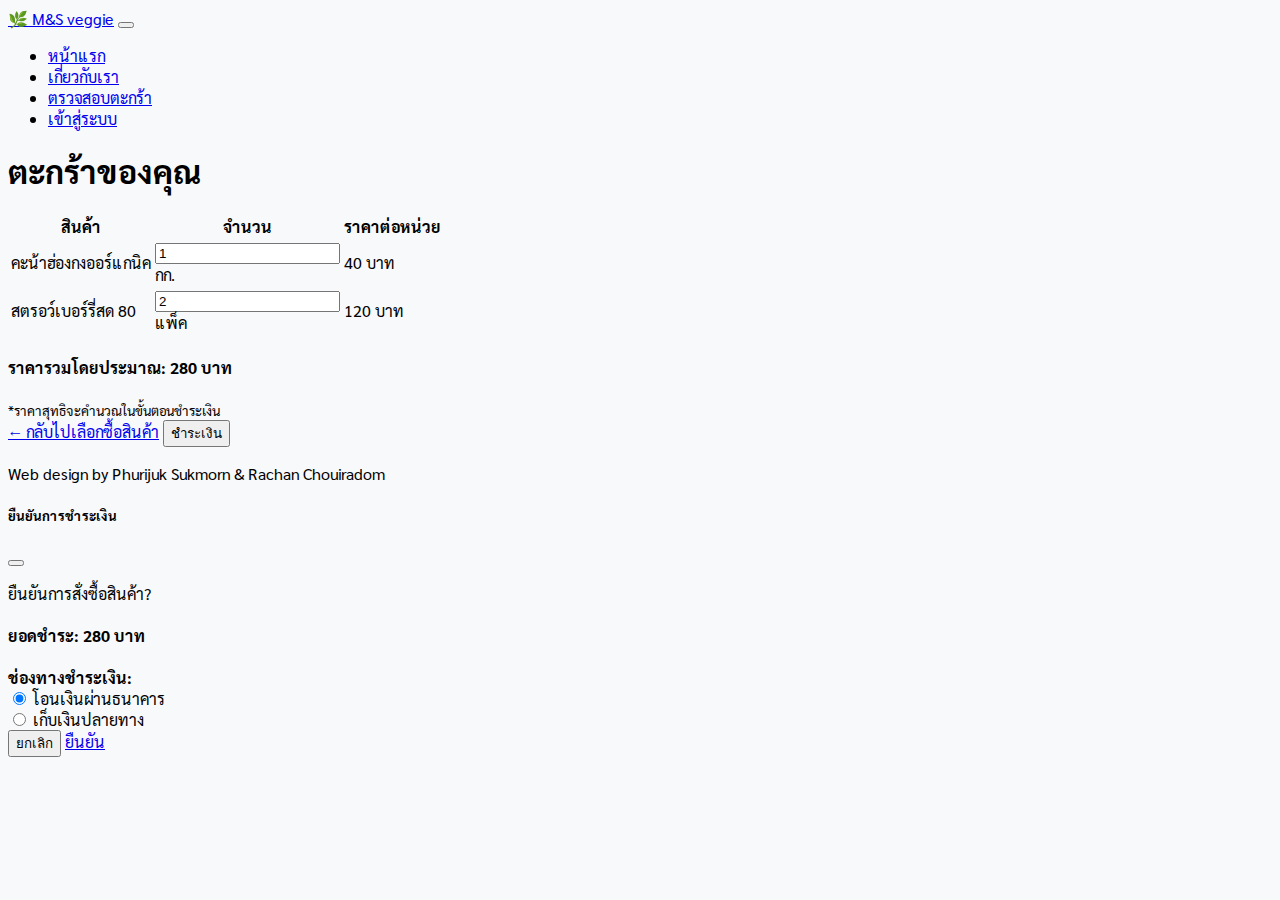
<file: MSbill.html>
<!DOCTYPE html>
<html lang="th">
    <head>
        <meta charset="UTF-8">
        <meta name="viewport" content="width=device-width, initial-scale=1.0">
        <title>M&S veggie - ตะกร้าของคุณ</title>
        <link rel="icon" href="data:image/svg+xml,<svg xmlns=%22http://www.w3.org/2000/svg%22 viewBox=%220 0 100 100%22><text y=%22.9em%22 font-size=%2290%22>🥬</text></svg>">
        <link href="https://cdn.jsdelivr.net/npm/bootstrap@5.3.8/dist/css/bootstrap.min.css" rel="stylesheet" integrity="sha384-sRIl4kxILFvY47J16cr9ZwB07vP4J8+LH7qKQnuqkuIAvNWLzeN8tE5YBujZqJLB" crossorigin="anonymous">
        <script src="https://cdn.jsdelivr.net/npm/bootstrap@5.3.8/dist/js/bootstrap.bundle.min.js" integrity="sha384-FKyoEForCGlyvwx9Hj09JcYn3nv7wiPVlz7YYwJrWVcXK/BmnVDxM+D2scQbITxI" crossorigin="anonymous"></script>
        <link rel="stylesheet" href="MS.css">
    </head>
    <body>

    <nav class="navbar navbar-expand-lg navbar-dark bg-success sticky-top shadow-sm">
        <div class="container">
            <a class="navbar-brand fw-bold" href="index.html"><span>🌿</span> M&S veggie</a>
            <button class="navbar-toggler" type="button" data-bs-toggle="collapse" data-bs-target="#navbarNav">
                <span class="navbar-toggler-icon"></span>
            </button>
            <div class="collapse navbar-collapse" id="navbarNav">
                <ul class="navbar-nav ms-auto">
                    <li class="nav-item"><a class="nav-link" href="index.html">หน้าแรก</a></li>
                    <li class="nav-item"><a class="nav-link" href="MSaboutus.html">เกี่ยวกับเรา</a></li>
                    <li class="nav-item"><a class="nav-link active" href="#">ตรวจสอบตะกร้า</a></li>
                    <li class="nav-item"><a class="nav-link" href="MSlogin.html">เข้าสู่ระบบ</a></li>
                </ul>
            </div>
        </div>
    </nav>

    <div class="container my-5">
        <h1 class="text-center text-success mb-4">ตะกร้าของคุณ</h1>
        
        <div class="card border-0 shadow-sm">
            <div class="card-body p-4">
                <div class="table-responsive">
                    <table class="table table-hover align-middle">
                        <thead class="table-success">
                            <tr>
                                <th>สินค้า</th>
                                <th class="text-center">จำนวน</th>
                                <th class="text-end">ราคาต่อหน่วย</th>
                            </tr>
                        </thead>
                        <tbody>
                            <tr>
                                <td>คะน้าฮ่องกงออร์แกนิค</td>
                                <td class="text-center" style="width: 150px;">
                                    <div class="input-group input-group-sm">
                                        <input type="number" class="form-control text-center" value="1" min="1">
                                        <span class="input-group-text">กก.</span>
                                    </div>
                                </td>
                                <td class="text-end">40 บาท</td>
                            </tr>
                            <tr>
                                <td>สตรอว์เบอร์รี่สด 80</td>
                                <td class="text-center">
                                    <div class="input-group input-group-sm">
                                        <input type="number" class="form-control text-center" value="2" min="1">
                                        <span class="input-group-text">แพ็ค</span>
                                    </div>
                                </td>
                                <td class="text-end">120 บาท</td>
                            </tr>
                        </tbody>
                    </table>
                </div>

                <div class="text-end mt-4">
                    <h4>ราคารวมโดยประมาณ: <span class="text-danger">280 บาท</span></h4>
                    <small class="text-muted">*ราคาสุทธิจะคำนวณในขั้นตอนชำระเงิน</small>
                </div>

                <div class="d-grid gap-2 d-md-flex justify-content-md-end mt-4">
                    <a href="index.html" class="btn btn-secondary">← กลับไปเลือกซื้อสินค้า</a>
                    <button class="btn btn-success px-5" data-bs-toggle="modal" data-bs-target="#checkoutModal">ชำระเงิน</button>
                </div>
            </div>
        </div>
    </div>

    <footer class="bg-dark text-white text-center py-3 mt-auto">
        <div class="container"><p class="mb-0">Web design by Phurijuk Sukmorn & Rachan Chouiradom</p></div>
    </footer>

    <div class="modal fade" id="checkoutModal" tabindex="-1" aria-hidden="true">
        <div class="modal-dialog">
            <div class="modal-content">
                <div class="modal-header">
                    <h5 class="modal-title">ยืนยันการชำระเงิน</h5>
                    <button type="button" class="btn-close" data-bs-dismiss="modal" aria-label="Close"></button>
                </div>
                <div class="modal-body">
                    <p>ยืนยันการสั่งซื้อสินค้า?</p>
                    <h4 class="text-success text-center my-3">ยอดชำระ: 280 บาท</h4>
                    <div class="bg-light p-3 rounded">
                        <strong>ช่องทางชำระเงิน:</strong>
                        <div class="form-check mt-2">
                            <input class="form-check-input" type="radio" name="pay" checked>
                            <label class="form-check-label">โอนเงินผ่านธนาคาร</label>
                        </div>
                        <div class="form-check">
                            <input class="form-check-input" type="radio" name="pay">
                            <label class="form-check-label">เก็บเงินปลายทาง</label>
                        </div>
                    </div>
                </div>
                <div class="modal-footer">
                    <button type="button" class="btn btn-outline-secondary" data-bs-dismiss="modal">ยกเลิก</button>
                    <a href="index.html" class="btn btn-primary">ยืนยัน</a>
                </div>
            </div>
        </div>
    </div>

    </body>
</html>
</file>
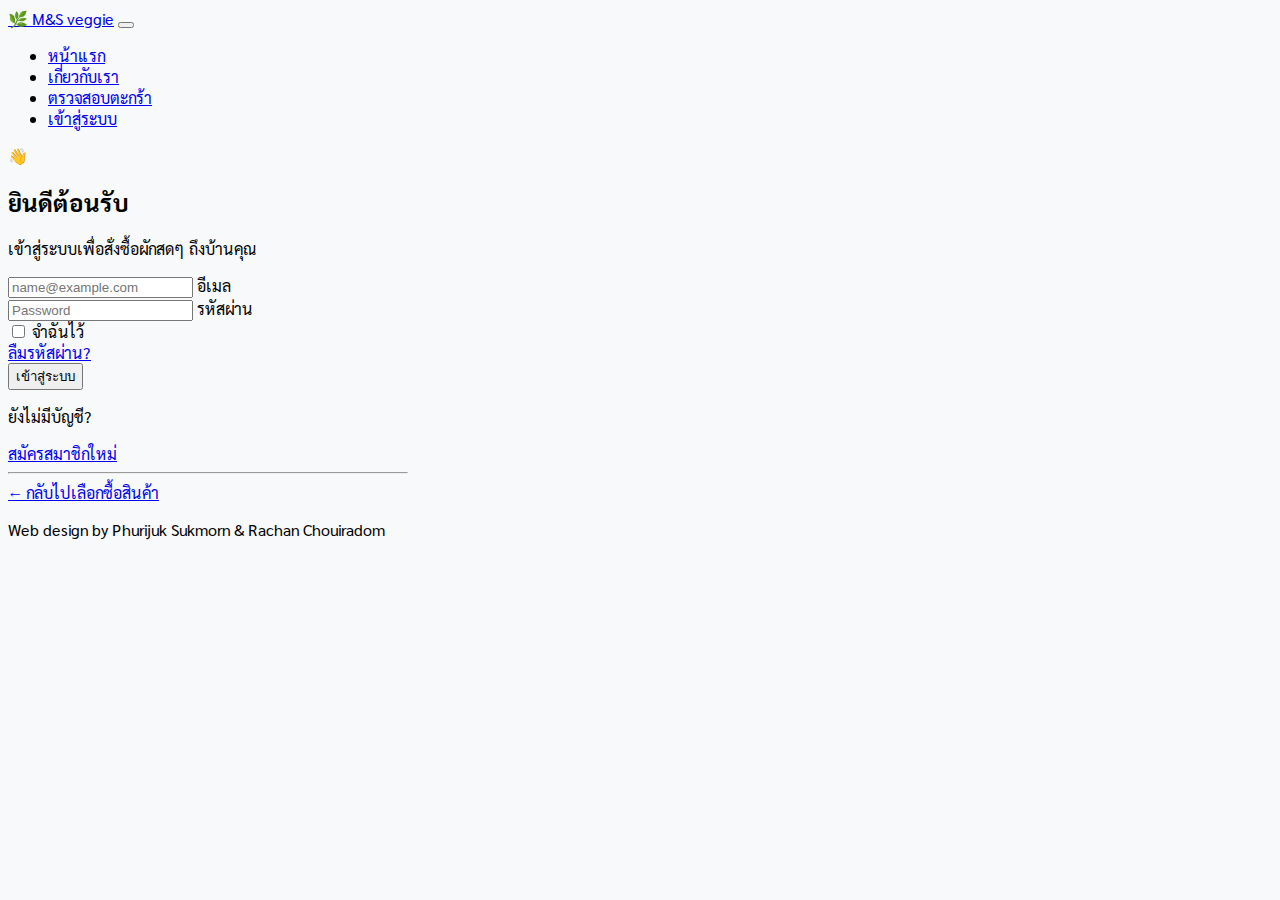
<file: MSlogin.html>
<!DOCTYPE html>
<html lang="th">
    <head>
        <meta charset="UTF-8">
        <meta name="viewport" content="width=device-width, initial-scale=1.0">
        <title>M&S veggie - เข้าสู่ระบบ</title>
        <link rel="icon" href="data:image/svg+xml,<svg xmlns=%22http://www.w3.org/2000/svg%22 viewBox=%220 0 100 100%22><text y=%22.9em%22 font-size=%2290%22>🥬</text></svg>">
        <link href="https://cdn.jsdelivr.net/npm/bootstrap@5.3.8/dist/css/bootstrap.min.css" rel="stylesheet" integrity="sha384-sRIl4kxILFvY47J16cr9ZwB07vP4J8+LH7qKQnuqkuIAvNWLzeN8tE5YBujZqJLB" crossorigin="anonymous">
        <script src="https://cdn.jsdelivr.net/npm/bootstrap@5.3.8/dist/js/bootstrap.bundle.min.js" integrity="sha384-FKyoEForCGlyvwx9Hj09JcYn3nv7wiPVlz7YYwJrWVcXK/BmnVDxM+D2scQbITxI" crossorigin="anonymous"></script>
        <link rel="stylesheet" href="MS.css">
    </head>
    <body>

        <nav class="navbar navbar-expand-lg navbar-dark bg-success sticky-top shadow-sm">
            <div class="container">
                <a class="navbar-brand fw-bold" href="index.html"><span>🌿</span> M&S veggie</a>
                <button class="navbar-toggler" type="button" data-bs-toggle="collapse" data-bs-target="#navbarNav">
                    <span class="navbar-toggler-icon"></span>
                </button>
                <div class="collapse navbar-collapse" id="navbarNav">
                    <ul class="navbar-nav ms-auto">
                        <li class="nav-item"><a class="nav-link" href="index.html">หน้าแรก</a></li>
                        <li class="nav-item"><a class="nav-link" href="MSaboutus.html">เกี่ยวกับเรา</a></li>
                        <li class="nav-item"><a class="nav-link" href="MSbill.html">ตรวจสอบตะกร้า</a></li>
                        <li class="nav-item"><a class="nav-link active" href="#">เข้าสู่ระบบ</a></li>
                    </ul>
                </div>
            </div>
        </nav>

        <div class="container d-flex flex-column justify-content-center align-items-center flex-grow-1 py-5">
            <div class="card border-0 shadow-lg" style="width: 100%; max-width: 400px; border-radius: 1rem;">
                <div class="card-body p-5">
                    <div class="text-center mb-4">
                        <div class="display-4 mb-2">👋</div>
                        <h2 class="text-success fw-bold">ยินดีต้อนรับ</h2>
                        <p class="text-muted small">เข้าสู่ระบบเพื่อสั่งซื้อผักสดๆ ถึงบ้านคุณ</p>
                    </div>
                    
                    <form action="index.html">
                        <div class="form-floating mb-3">
                            <input type="email" class="form-control" id="floatingInput" placeholder="name@example.com" required>
                            <label for="floatingInput">อีเมล</label>
                        </div>
                        <div class="form-floating mb-3">
                            <input type="password" class="form-control" id="floatingPassword" placeholder="Password" required>
                            <label for="floatingPassword">รหัสผ่าน</label>
                        </div>

                        <div class="d-flex justify-content-between align-items-center mb-4">
                            <div class="form-check">
                                <input class="form-check-input" type="checkbox" id="rememberMe">
                                <label class="form-check-label text-muted small" for="rememberMe">จำฉันไว้</label>
                            </div>
                            <a href="#" class="text-decoration-none text-success small fw-bold">ลืมรหัสผ่าน?</a>
                        </div>

                        <button type="submit" class="btn btn-success w-100 py-2 fs-5 shadow-sm">เข้าสู่ระบบ</button>
                    </form>

                    <div class="text-center mt-4">
                        <p class="mb-0 text-muted">ยังไม่มีบัญชี?</p>
                        <a href="MSsignup.html" class="text-decoration-none fw-bold text-success">สมัครสมาชิกใหม่</a>
                    </div>
                    
                    <hr class="my-4 text-muted opacity-25">
                    
                    <div class="text-center">
                        <a href="index.html" class="text-decoration-none text-secondary small">← กลับไปเลือกซื้อสินค้า</a>
                    </div>

                </div>
            </div>
        </div>

        <footer class="bg-dark text-white text-center py-3 mt-auto">
            <div class="container"><p class="mb-0">Web design by Phurijuk Sukmorn & Rachan Chouiradom</p></div>
        </footer>
        
        <script src="https://cdn.jsdelivr.net/npm/bootstrap@5.3.8/dist/js/bootstrap.bundle.min.js" integrity="sha384-FKyoEForCGlyvwx9Hj09JcYn3nv7wiPVlz7YYwJrWVcXK/BmnVDxM+D2scQbITxI" crossorigin="anonymous"></script>
    </body>
</html>
</file>
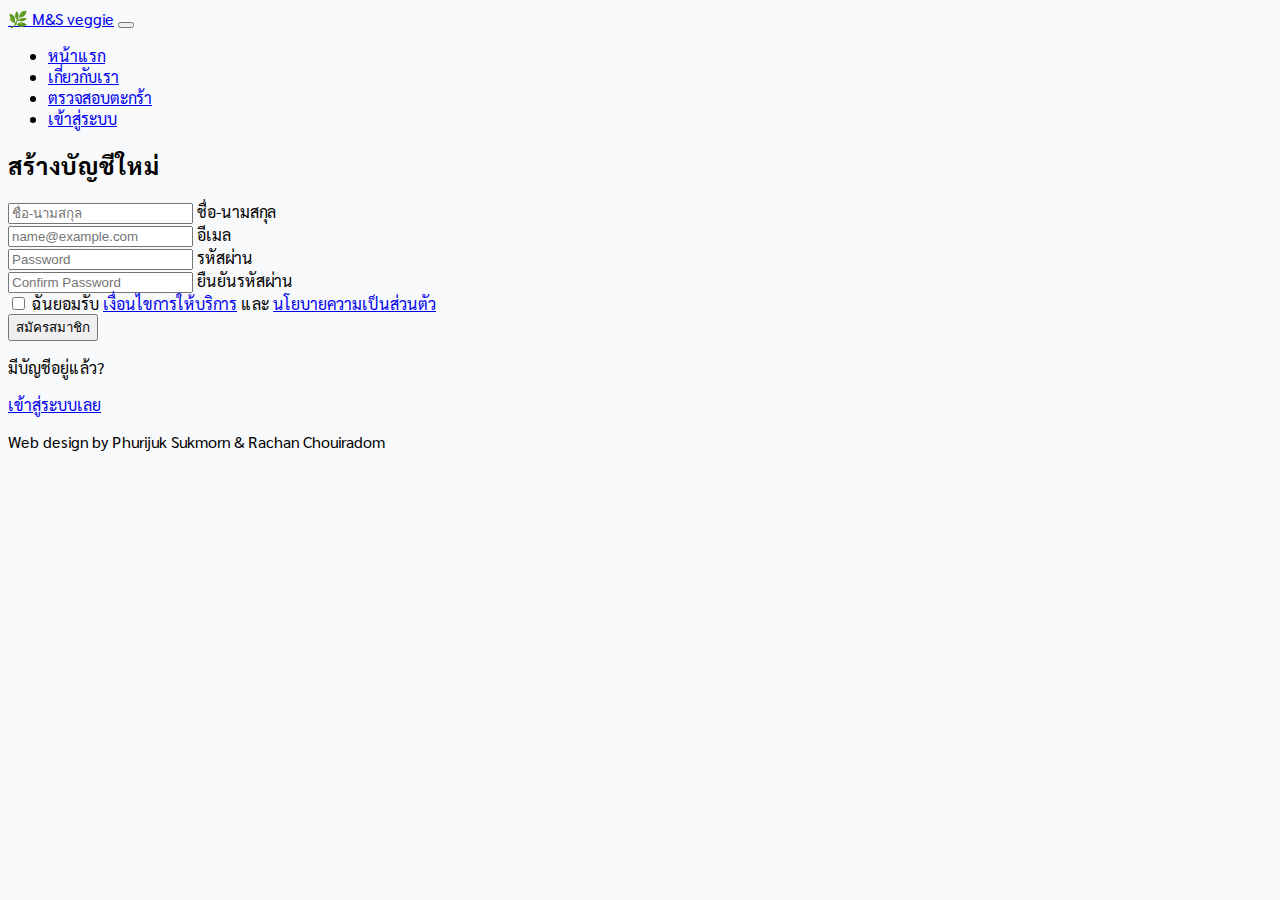
<file: MSsignup.html>
<!DOCTYPE html>
<html lang="th">
    <head>
    <meta charset="UTF-8">
    <meta name="viewport" content="width=device-width, initial-scale=1.0">
    <title>M&S veggie - สมัครสมาชิก</title>
    <link rel="icon" href="data:image/svg+xml,<svg xmlns=%22http://www.w3.org/2000/svg%22 viewBox=%220 0 100 100%22><text y=%22.9em%22 font-size=%2290%22>🥬</text></svg>">
        <link href="https://cdn.jsdelivr.net/npm/bootstrap@5.3.8/dist/css/bootstrap.min.css" rel="stylesheet" integrity="sha384-sRIl4kxILFvY47J16cr9ZwB07vP4J8+LH7qKQnuqkuIAvNWLzeN8tE5YBujZqJLB" crossorigin="anonymous">
        <script src="https://cdn.jsdelivr.net/npm/bootstrap@5.3.8/dist/js/bootstrap.bundle.min.js" integrity="sha384-FKyoEForCGlyvwx9Hj09JcYn3nv7wiPVlz7YYwJrWVcXK/BmnVDxM+D2scQbITxI" crossorigin="anonymous"></script>
    <link rel="stylesheet" href="MS.css">
    </head>
    <body>

    <nav class="navbar navbar-expand-lg navbar-dark bg-success sticky-top shadow-sm">
        <div class="container">
            <a class="navbar-brand fw-bold" href="index.html"><span>🌿</span> M&S veggie</a>
            <button class="navbar-toggler" type="button" data-bs-toggle="collapse" data-bs-target="#navbarNav">
                <span class="navbar-toggler-icon"></span>
            </button>
            <div class="collapse navbar-collapse" id="navbarNav">
                <ul class="navbar-nav ms-auto">
                    <li class="nav-item"><a class="nav-link" href="index.html">หน้าแรก</a></li>
                    <li class="nav-item"><a class="nav-link" href="MSaboutus.html">เกี่ยวกับเรา</a></li>
                    <li class="nav-item"><a class="nav-link" href="MSbill.html">ตรวจสอบตะกร้า</a></li>
                    <li class="nav-item"><a class="nav-link" href="MSlogin.html">เข้าสู่ระบบ</a></li>
                </ul>
            </div>
        </div>
    </nav>

    <div class="container d-flex flex-column justify-content-center align-items-center flex-grow-1 py-5">
        <div class="card border-0 shadow-lg" style="width: 100%; max-width: 500px; border-radius: 1rem;">
            <div class="card-body p-5">
                
                <h2 class="text-center text-success fw-bold mb-4">สร้างบัญชีใหม่</h2>
                
                <form action="MSlogin.html">
                    <div class="form-floating mb-3">
                        <input type="text" class="form-control" id="nameInput" placeholder="ชื่อ-นามสกุล" required>
                        <label for="nameInput">ชื่อ-นามสกุล</label>
                    </div>

                    <div class="form-floating mb-3">
                        <input type="email" class="form-control" id="emailInput" placeholder="name@example.com" required>
                        <label for="emailInput">อีเมล</label>
                    </div>
                    
                    <div class="row">
                        <div class="col-md-6">
                            <div class="form-floating mb-3">
                                <input type="password" class="form-control" id="passInput" placeholder="Password" required>
                                <label for="passInput">รหัสผ่าน</label>
                            </div>
                        </div>
                        <div class="col-md-6">
                            <div class="form-floating mb-3">
                                <input type="password" class="form-control" id="confirmPassInput" placeholder="Confirm Password" required>
                                <label for="confirmPassInput">ยืนยันรหัสผ่าน</label>
                            </div>
                        </div>
                    </div>
                    
                    <div class="form-check mb-3">
                        <input class="form-check-input" type="checkbox" value="" id="flexCheckDefault" required>
                        <label class="form-check-label text-muted small" for="flexCheckDefault">
                            ฉันยอมรับ <a href="#" class="text-success">เงื่อนไขการให้บริการ</a> และ <a href="#" class="text-success">นโยบายความเป็นส่วนตัว</a>
                        </label>
                    </div>

                    <button type="submit" class="btn btn-success w-100 py-2 fs-5 shadow-sm">สมัครสมาชิก</button>
                </form>
                
                <div class="text-center mt-4">
                    <p class="mb-0 text-muted">มีบัญชีอยู่แล้ว?</p> 
                    <a href="MSlogin.html" class="text-decoration-none fw-bold text-success">เข้าสู่ระบบเลย</a>
                </div>

            </div>
        </div>
    </div>

    <footer class="bg-dark text-white text-center py-3 mt-auto">
        <div class="container"><p class="mb-0">Web design by Phurijuk Sukmorn & Rachan Chouiradom</p></div>
    </footer>

    </body>
</html>
</file>
<file: MS.css>
/* MS.css */
@import url('https://fonts.googleapis.com/css2?family=Sarabun:wght@300;400;600&display=swap');

:root {
    --main-green: #198754; /* ตรงกับ btn-success */
}

body {
    font-family: 'Sarabun', sans-serif;
    background-color: #f8f9fa;
}

html {
    scroll-behavior: smooth;
}

/* --- Slider Animation (Custom CSS เพราะ Bootstrap Carousel ปกติจะเลื่อนทีละรูป) --- */
/* กล่องนอกสุด (กรอบทีวี) */
.slider-container {
    overflow: hidden;       /* ซ่อนส่วนที่เกินขอบ */
    background: #e9ecef;
    padding: 20px 0;
    white-space: nowrap;    /* บังคับให้รูปเรียงแนวนอนยาวๆ ไม่ตกลงมา */
    position: relative;
}

/* รางเลื่อน (ฟิล์มภาพยนต์) */
.slider-track {
    display: inline-block;
    /* สั่งให้เล่น Animation ชื่อ 'slide' นาน 40 วินาที แบบวนลูปตลอดกาล (infinite) */
    animation: slide 40s linear infinite;
}

/* รูปภาพ */
.slider-track img {
    height: 200px;
    width: 300px;
    object-fit: cover;
    margin: 0 10px;         /* ระยะห่างระหว่างรูป */
    border-radius: 0.375rem;
}

/* คำสั่งการเคลื่อนไหว */
@keyframes slide {
    from { 
        transform: translateX(0); /* เริ่มที่จุด 0 */
    }
    to { 
        transform: translateX(-50%); /* เลื่อนไปทางซ้าย 50% (ความกว้างของรูปชุดแรก) */
        /* พอถึง -50% มันจะดีดกลับมา 0 ทันทีโดยอัตโนมัติ ทำให้ดูเหมือนหมุนวนไม่จบ */
    }
}
.slider-track:hover {
    animation-play-state: paused;
}

/* --- Product Filter Logic (CSS Radio Hack) --- */
/* ส่วนนี้ยังคงใช้ CSS Hack เพื่อกรองสินค้าโดยไม่ต้องเขียน JS loop */
input[name="filter"] {
    display: none;
}

/* เปลี่ยนสีปุ่มเมื่อถูกเลือก */
#filter-all:checked ~ .container .btn-group label[for="filter-all"],
#filter-veggie:checked ~ .container .btn-group label[for="filter-veggie"],
#filter-fruit:checked ~ .container .btn-group label[for="filter-fruit"],
#filter-seed:checked ~ .container .btn-group label[for="filter-seed"] {
    background-color: var(--main-green);
    color: white;
    border-color: var(--main-green);
}

/* ซ่อนการ์ดที่ไม่ตรงหมวดหมู่ */
#filter-veggie:checked ~ .container .row .col-lg-3:not([data-category="veggie"]),
#filter-fruit:checked ~ .container .row .col-lg-3:not([data-category="fruit"]),
#filter-seed:checked ~ .container .row .col-lg-3:not([data-category="seed"]) {
    display: none;
}

/* Animation for Cards */
.card {
    transition: transform 0.2s;
    cursor: pointer;
}
.card:hover {
    transform: translateY(-5px);
    box-shadow: 0 .5rem 1rem rgba(0,0,0,.15)!important;
}

/* Back to Top Button */
#scrollTopBtn {
    position: fixed;
    bottom: 20px; right: 20px;
    z-index: 100;
    opacity: 0.7;
}
</file>
